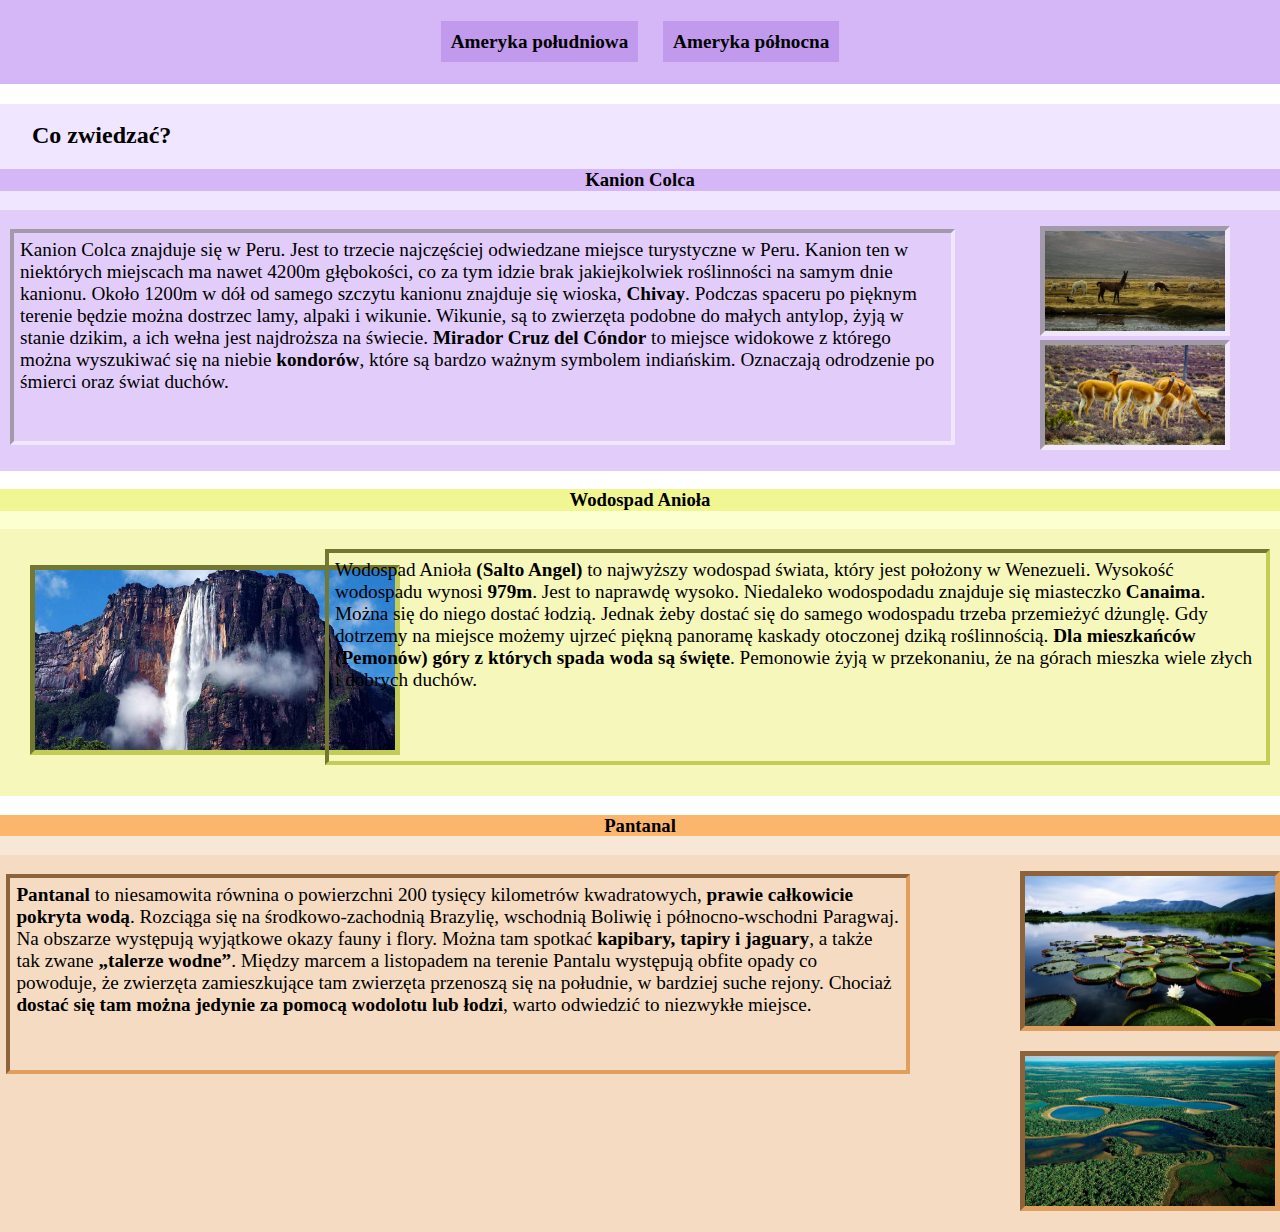
<file: index.html>
<!DOCTYPE html>
<html lang="pl">

<head>
	<meta charset="UTF-8">
	<meta name="viewport" content="width=device-width, initial-scale=1.0">
	<title>Podróże po Stanach Zjednoczonych</title>
	<link href="style.css" rel="stylesheet" type="text/css">
	<link href="normalize.css" rel="stylesheet" type="text/css">
</head>

<body class="body">
	<header class="header">
		<nav class="navigation">
			<a class="navigation_link_index" href="index.html"> Ameryka południowa</a>
			<a class="navigation_link_index" href="ameryka_polnocna.html"> Ameryka północna</a>
		</nav>
	</header>
	<main class="main">
		<section class="section_purple">
			<h2>Co zwiedzać?</h2>
			<h3 class="background_purple_header">Kanion Colca</h3>
			<article class="div_flexbox_left background_purple_article ">
				<div id="a">
					<p class="purple_text_border font_size">Kanion Colca znajduje się w Peru. Jest to trzecie
						najczęściej odwiedzane miejsce turystyczne w Peru. Kanion ten w niektórych miejscach ma nawet
						4200m głębokości, co za tym idzie brak jakiejkolwiek roślinności na samym dnie kanionu. Około
						1200m w dół od samego szczytu kanionu znajduje się wioska, <strong>Chivay</strong>. Podczas
						spaceru po pięknym terenie będzie można dostrzec lamy, alpaki i wikunie. Wikunie, są to
						zwierzęta podobne do małych antylop, żyją w stanie dzikim, a ich wełna jest najdroższa na
						świecie. <strong>Mirador Cruz del Cóndor</strong> to miejsce widokowe z którego można wyszukiwać
						się na niebie <strong>kondorów</strong>, które są bardzo ważnym symbolem indiańskim. Oznaczają
						odrodzenie po śmierci oraz świat duchów.</p>
				</div>
				<div id="a_2">
					<p>
						<img class="image_purple_border" width="180px" height="100px" src="lamy_kanion_colca.jpg"
							alt="Lamy_w_Kanionie_Colca"> <br>
						<img class="image_purple_border" width="180px" height="100px" src="wikunie_kanion_colca.jpg"
							alt="Wikunie_w_Kanionie_Colca">
					</p>
				</div>
			</article>
		</section>
		<section class="section_yellow">
			<h3 class="background_yellow_header">Wodospad Anioła</h3>
			<article class="background_yellow_article div_flexbox_yellow">
				<div id="b">
					<p class="yellow_text_border font_size">Wodospad Anioła <strong>(Salto Angel)</strong> to najwyższy
						wodospad świata, który jest położony w Wenezueli. Wysokość wodospadu wynosi
						<strong>979m</strong>. Jest to naprawdę wysoko. Niedaleko wodospodadu znajduje się miasteczko
						<strong>Canaima</strong>. Można się do niego dostać łodzią. Jednak żeby dostać się do samego
						wodospadu trzeba przemieżyć dżunglę. Gdy dotrzemy na miejsce możemy ujrzeć piękną panoramę
						kaskady otoczonej dziką roślinnością. <strong>Dla mieszkańców (Pemonów) góry z których spada woda są
						święte</strong>. Pemonowie żyją w przekonaniu, że na górach mieszka wiele złych i dobrych
						duchów.
					</p>
				</div>
				<div id="b_2">
					<p class="image_yellow">
						<img class="image_yellow_border" width="360px" height="180px" src="wodospad_anioła.jpg"
							alt="Wodospad_Anioła">
					</p>
				</div>
			</article>
		</section>
		<section class="section_peach">
			<h3 class="background_peach_header">Pantanal</h3>
			<article class="background_peach_article div_flexbox_left">
				<div id="d">
					<p class="peach_text_border font_size"><strong>Pantanal</strong> to niesamowita równina o
						powierzchni 200 tysięcy kilometrów kwadratowych, <strong>prawie całkowicie pokryta
						wodą</strong>. Rozciąga się na środkowo-zachodnią Brazylię, wschodnią Boliwię i północno-wschodni
						Paragwaj. Na obszarze występują wyjątkowe okazy fauny i flory. Można tam spotkać <strong>kapibary,
						tapiry i jaguary</strong>, a także tak zwane <strong>„talerze wodne”</strong>. Między marcem a listopadem na
						terenie Pantalu występują obfite opady co powoduje, że zwierzęta zamieszkujące tam zwierzęta
						przenoszą się na południe, w bardziej suche rejony. Chociaż <strong>dostać się tam można jedynie za
						pomocą wodolotu lub łodzi</strong>, warto odwiedzić to niezwykłe miejsce.</p>
				</div>
				<div id="d_2">
					<p><img class="image_peach_border" width="250px" height="150px" src="pantanal.jpg" alt="Pantanal">
					</p>
					<p><img class="image_peach_border" width="250px" height="150px" src="pantanal_2.jpg" alt="Pantanal">
					</p>
				</div>
			</article>
		</section>
	</main>
	<script src="main.js"></script>
</body>

</html>
</file>
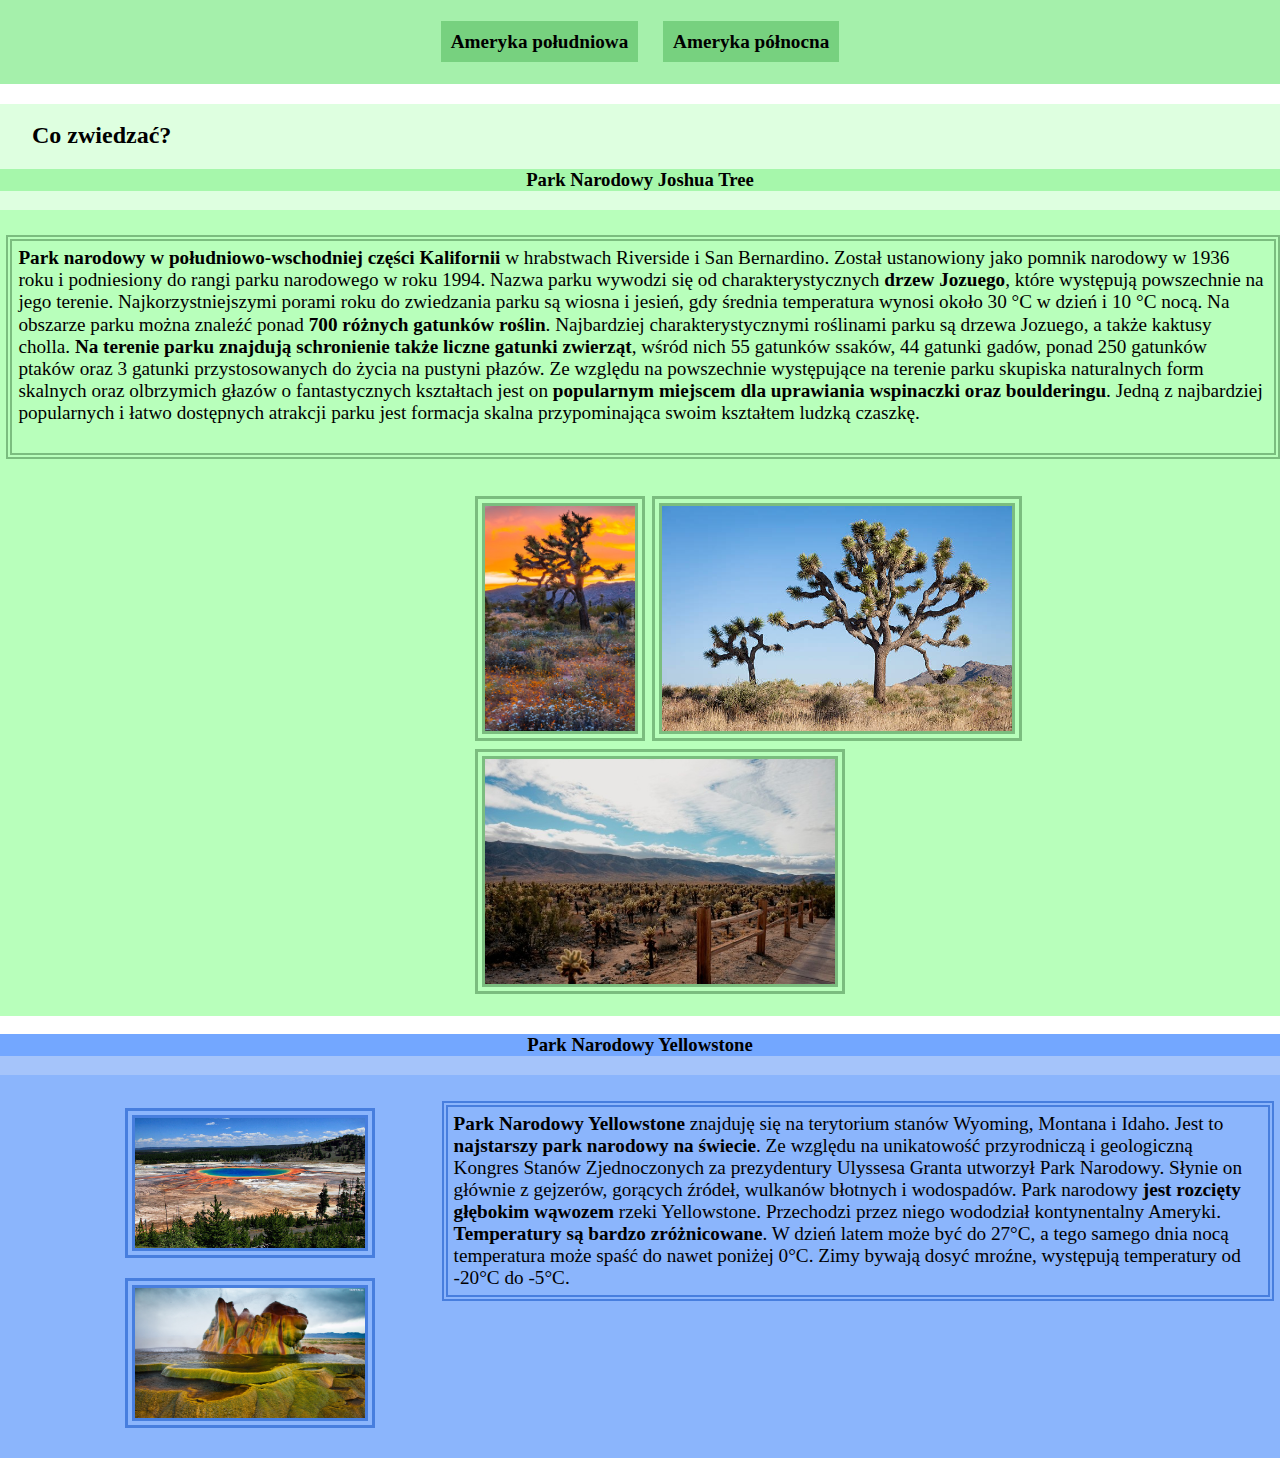
<file: ameryka_polnocna.html>
<!DOCTYPE html>
<html lang="pl">

<head>
	<meta charset="UTF-8">
	<meta name="viewport" content="width=device-width, initial-scale=1.0">
	<title>Podróże po Stanach Zjednoczonych</title>
	<link href="style.css" rel="stylesheet" type="text/css">
	<link href="normalize.css" rel="stylesheet" type="text/css">
</head>

<body class="body">
	<header class="header_polnocna">
		<nav class="navigation">
			<a class="navigation_link_polnocna" href="index.html"> Ameryka południowa</a>
			<a class="navigation_link_polnocna" href="ameryka_polnocna.html"> Ameryka północna</a>
		</nav>
	</header>
	<main class="main">
		<section class="section_green">
			<h2>Co zwiedzać?</h2>
			<h3 class="background_green_header">Park Narodowy Joshua Tree</h3>
			<article class="background_green_article div_flexbox_green">
				<div id="c">
					<p class="green_text_border font_size"><strong>Park narodowy w południowo-wschodniej części
						Kalifornii</strong> w hrabstwach Riverside i
						San Bernardino. Został ustanowiony jako pomnik narodowy w 1936 roku i podniesiony do rangi parku
						narodowego w roku 1994. Nazwa parku wywodzi się od charakterystycznych <strong>drzew
						Jozuego</strong>, które występują powszechnie na jego terenie. Najkorzystniejszymi porami
						roku do zwiedzania parku są wiosna i jesień, gdy średnia temperatura wynosi około 30 °C w dzień
						i 10 °C nocą. Na obszarze parku można znaleźć ponad <strong>700 różnych gatunków
						roślin</strong>. Najbardziej charakterystycznymi roślinami parku są drzewa Jozuego, a także
						kaktusy cholla. <strong>Na terenie parku znajdują schronienie także liczne gatunki
						zwierząt</strong>, wśród nich 55 gatunków ssaków, 44 gatunki gadów, ponad 250 gatunków
						ptaków oraz 3 gatunki przystosowanych do życia na pustyni płazów. Ze względu na powszechnie
						występujące na terenie parku skupiska naturalnych form skalnych oraz olbrzymich głazów o
						fantastycznych kształtach jest on <strong>popularnym miejscem dla uprawiania wspinaczki oraz
						boulderingu</strong>. Jedną z najbardziej popularnych i łatwo dostępnych atrakcji parku jest
						formacja skalna przypominająca swoim kształtem ludzką czaszkę.</p>
				</div>
				<div id="c_2">
					<p>
						<img class="image_green_border" width="150px" height="225px" src="drzewo_jozuego.jpg"
							alt="drzewo_jozuego">
						<img class="image_green_border" width="350px" height="225px" src="drzewo_jozuego2.jpg"
							alt="drzewo_jozuego">
						<img class="image_green_border" width="350px" height="225px" src="drzewa_joshua_park.jpg"
							alt="drzewa_w_parku_joshua">
					</p>
				</div>
			</article>
		</section>
		<section class="section_blue">
			<h3 class="background_blue_header">Park Narodowy Yellowstone</h3>
			<article class="background_blue_article">
				<div id="e">
					<p class="blue_text_border font_size"><strong>Park Narodowy Yellowstone</strong> znajduję się na terytorium stanów Wyoming, Montana i Idaho. Jest to
						<strong>najstarszy park narodowy na świecie</strong>. Ze względu na unikatowość przyrodniczą i geologiczną Kongres Stanów Zjednoczonych za prezydentury Ulyssesa Granta utworzył Park Narodowy. Słynie on głównie z gejzerów, gorących źródeł, wulkanów
						błotnych i wodospadów. Park narodowy <strong>jest rozcięty głębokim wąwozem</strong> rzeki Yellowstone.
						Przechodzi przez niego wododział kontynentalny Ameryki. <strong>Temperatury są bardzo zróżnicowane</strong>. W
						dzień latem może być do 27°C, a tego samego dnia nocą temperatura może spaść do nawet poniżej
						0°C. Zimy bywają dosyć mroźne, występują temperatury od -20°C do -5°C.
					</p>
				</div>
				<div id="e_2">
					<p><img class="image_blue_border" width="230px" height="130px" src="park_narodowy_yellowstone.jpg"
							alt="Park_Narodowy_Yellowstone"></p>
					<p><img class="image_blue_border" width="230px" height="130px" src="skaly_yellowstone.jpg"
							alt="Skały_W_Parku_Narodowym_Yellowstone"></p>
				</div>
			</article>
		</section>
	</main>
	<script src="main.js"></script>
</body>

</html>
</file>
<file: style.css>
.body {
  margin: 0;
}

.purple_text_border {
  border: 4px inset #f2e6ff;
  min-height: 196px;
  padding: 6px;
}

.div_flexbox_left {
  display: flex;
  flex-direction: row;
}

.div_flexbox_yellow {
  display: flex;
  flex-direction: row-reverse;
}

h3 {
  text-align: center;
}

#a {
  width: 75%;
  float: left;
}

#a_2 {
  max-width: 25%;
  float: left;
  padding-left: 85px;
}

#b {
  width: 75%;
  float: right;
}

#b_2 {
  width: 25%;
  float: right;
}

#c {
  min-width: 75%;
  float: left;
  padding-top: 0.5%;
  padding-left: 0.5%;
}

#c_2 {
  padding-left: 37%;
}

#d {
  width: 75%;
  float: left;
  padding: 0 25px 0 0.5%;
}

#d_2 {
  max-width: 25%;
  float: left;
  padding-left: 85px;
}

#e {
  width: 65%;
  float: right;
  padding-right: 0.5%;
}

#e_2 {
  max-width: 35%;
  padding: 10px 20px 10px 125px;
}

.background_purple_article {
  background-color: #e2cdfa;
  padding: 0px 10px 0px 10px;
}

.background_purple_header {
  background-color: #d5b7f7;
}

.header {
  text-align: center;
  padding: 10px;
  box-sizing: border-box;
  background-color: #d5b7f7;
}

.image_purple_border {
  border: 5px inset #f2e6ff;
}

h2 {
  padding: 0% 2.5% 0% 2.5%;
  padding-top: 18px;
}

.font_size {
  font-size: larger;
}

.section_purple {
  background-color: #f1e6ff;
}

.image_yellow_border {
  border: 5px inset #c2cc56;
}

.background_yellow_header {
  background-color: #f0f792;
}

.yellow_text_border {
  border: 4px inset #c2cc56;
  min-height: 196px;
  padding: 6px;
}

.background_yellow_article {
  background-color: #f6f7ba;
  padding: 0px 10px 0px 10px;
}

.section_yellow {
  background-color: #fcffcf;
}

.header_polnocna {
  text-align: center;
  padding: 10px;
  box-sizing: border-box;
  background-color: #a5f0ab;
}

.navigation_link_index {
  text-decoration: none;
  color: black;
  padding: 10px;
  margin: 0px 10px 0px 10px;
  box-sizing: border-box;
  background-color: #c19aed;
}

.navigation_link_polnocna {
  text-decoration: none;
  color: black;
  padding: 10px;
  margin: 0px 10px 0px 10px;
  box-sizing: border-box;
  background-color: #77d17f;
}

.navigation {
  font-size: larger;
  font-weight: bold;
  font-family: cursive;
  margin: auto;
  padding: 21px;
}

.section_green {
  background-color: #deffe0;
}

.background_green_header {
  background-color: #a6f7ab;
}

.image_green_border {
  border: 10px double #7bbd7f;
  margin: 0.2%;
}

.green_text_border {
  border: 6px double #7bbd7f;
  min-height: 200px;
  padding: 6px;
}

.background_green_article {
  background-color: #b8ffbb;
}

.div_flexbox_green {
  display: flex;
  flex-direction: column;
}

.background_peach_header {
  background-color: #fcb56d;
}

.section_peach {
  background-color: #f7e7d7; 
}

.background_peach_article {
  background-color: #f5dbc1;
}

.image_peach_border {
  border: 5px inset #e09f5e;
}

.peach_text_border {
  border: 4px inset #e09f5e;
  min-height: 180px;
  padding: 6px;
}

.image_yellow {
  padding: 20px;
}

.section_blue {
  background-color: #a5c4fa;
}

.background_blue_header {
  background-color: #73a7ff;
}

.background_blue_article {
  background-color: #8bb5fc;
  padding-top: 7px;
}

.blue_text_border {
  border: 6px double #477ede;
  padding: 6px;
  min-height: 175px;
}

.image_blue_border {
  border: 10px double #477ede;
}
</file>
